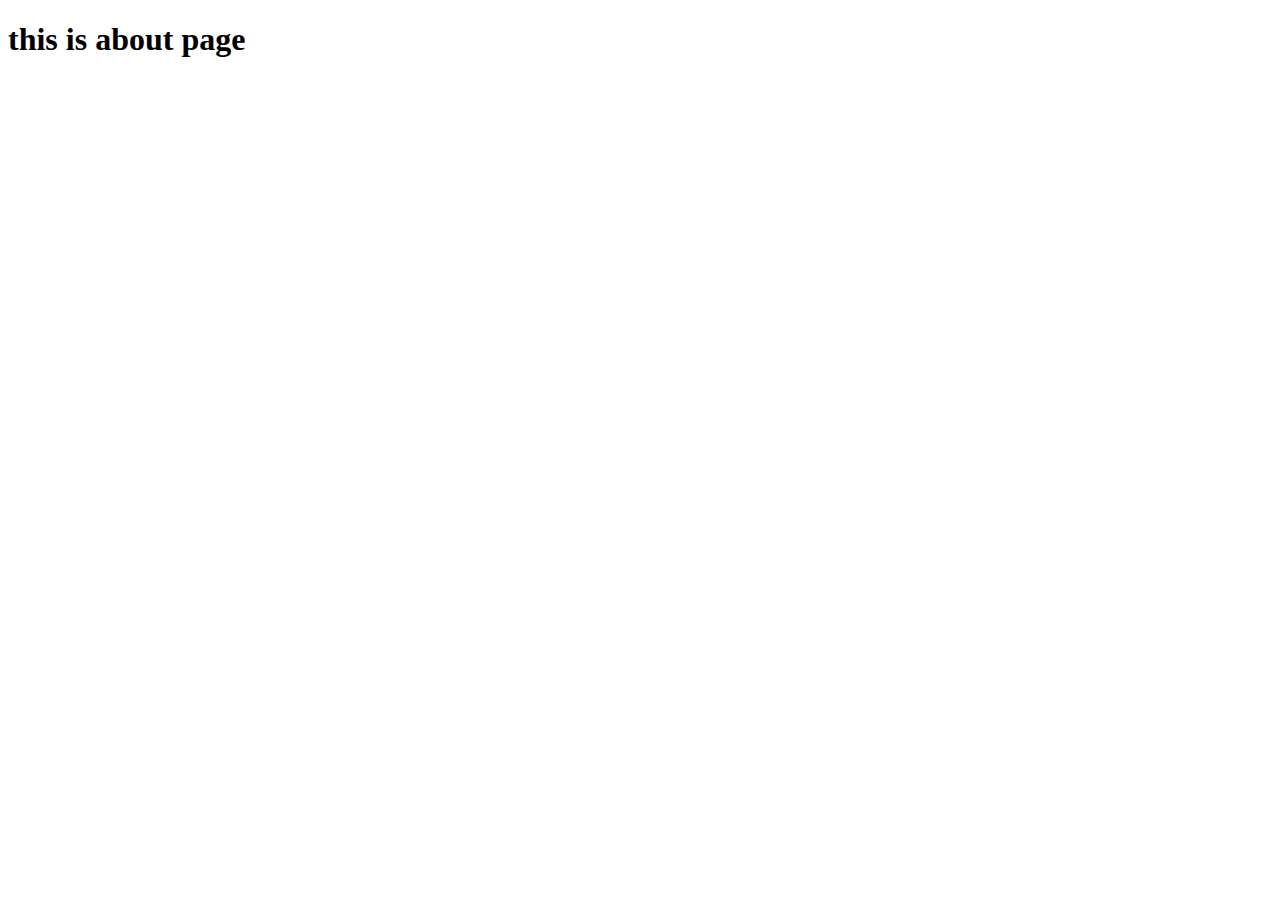
<file: templates/about.html>
<!DOCTYPE html>
<html lang="en">
<head>
    <meta charset="UTF-8">
    <meta name="viewport" content="width=device-width, initial-scale=1.0">
    <title>about</title>
</head>
<body>
    <h1>this is about page</h1>
</body>
</html>
</file>
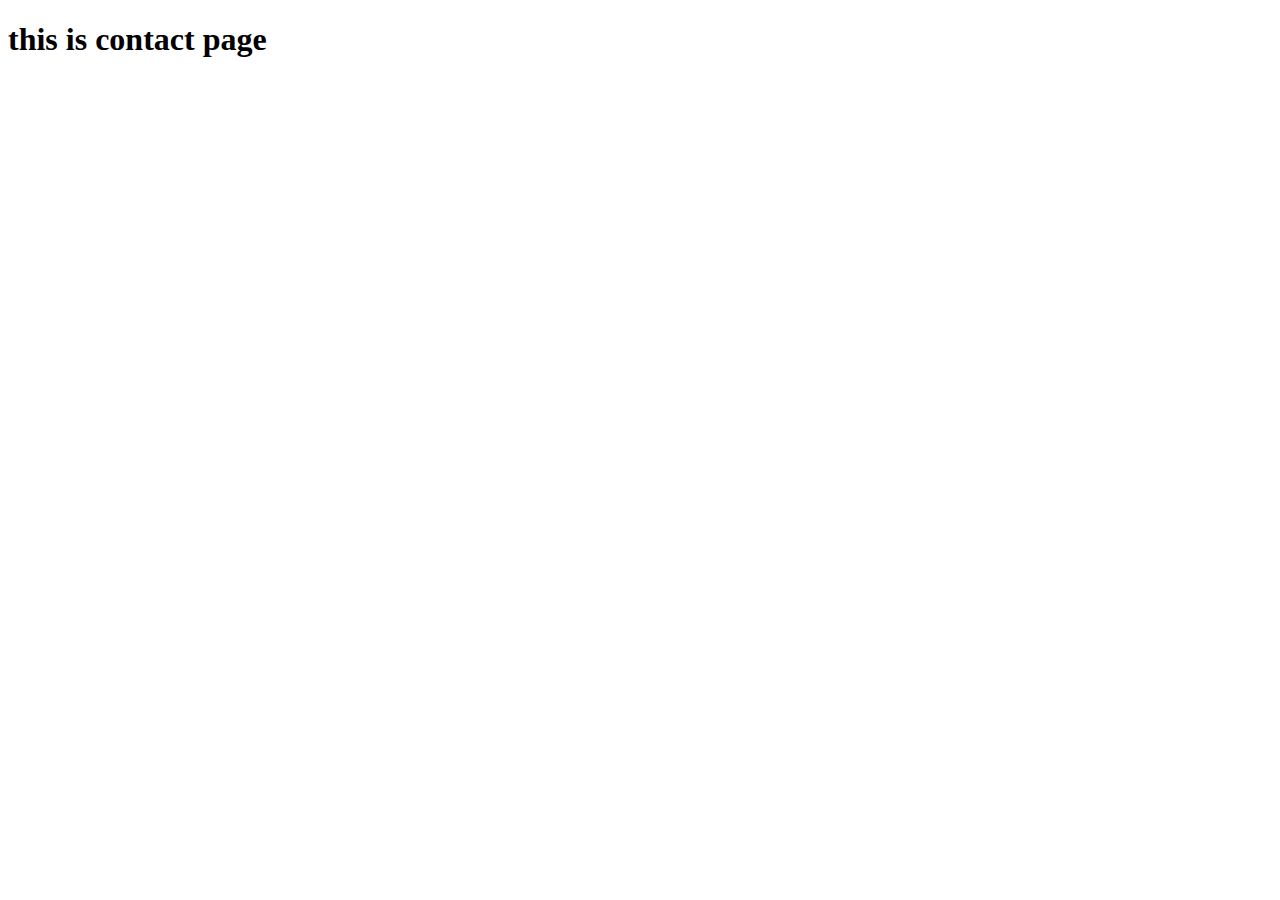
<file: templates/contact.html>
<!DOCTYPE html>
<html lang="en">
<head>
    <meta charset="UTF-8">
    <meta name="viewport" content="width=device-width, initial-scale=1.0">
    <title>contact</title>
</head>
<body>
    <h1>this is contact page</h1>
</body>
</html>
</file>
